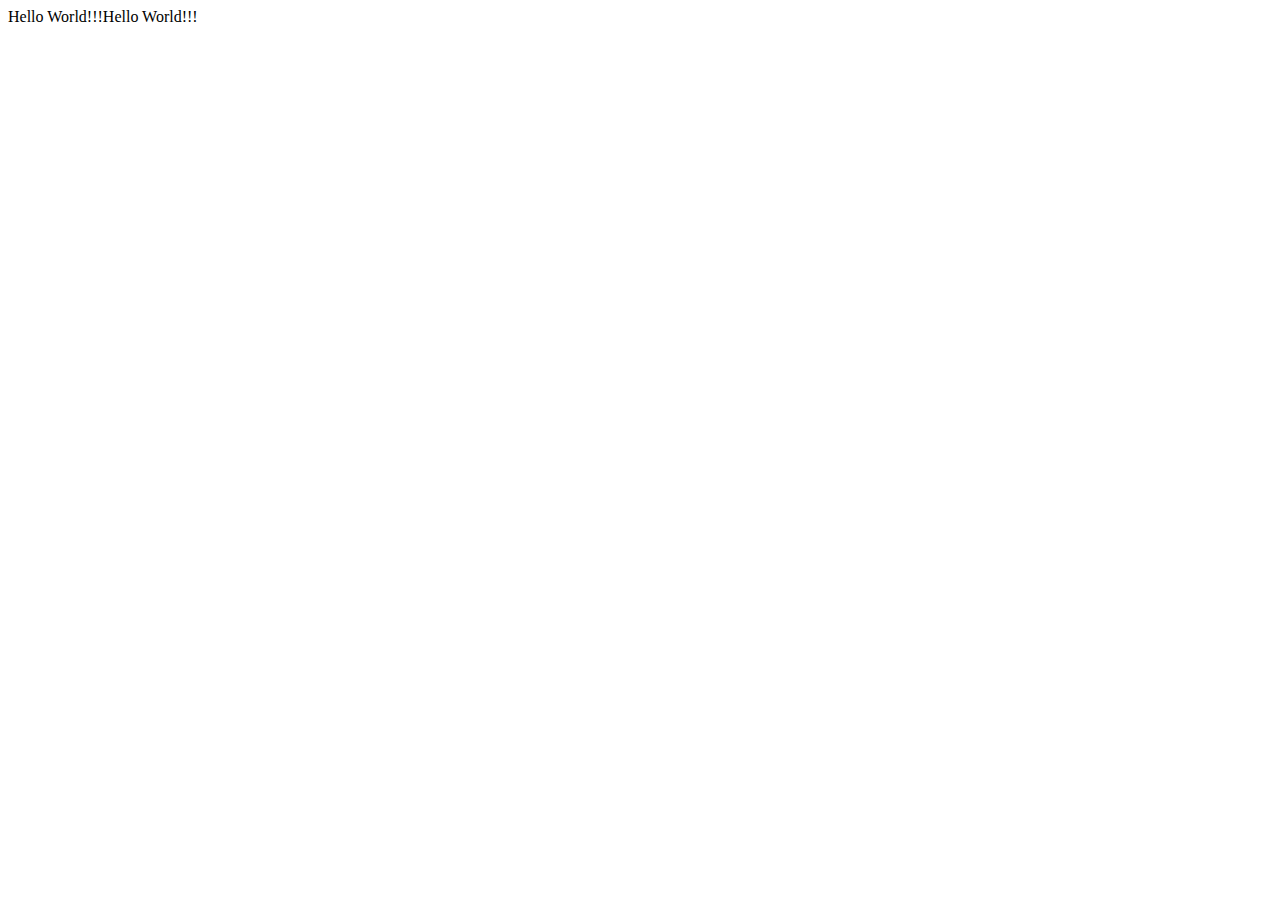
<file: Javascript Online Compiler _ JavaScript Online Editor _ Best Online JavaScript Editor _ Practice JavaScript Online _ JavaScript Editor Free _ JavaScript Editor With Preview_files/saved_resource.html>
<!-- saved from url=(0050)https://programmersportal.com/js-online-editor.php -->
<html><head><meta http-equiv="Content-Type" content="text/html; charset=UTF-8"><script>
window.onerror = (message, url, linenumber) =>{ let err = window.parent.document.getElementById("err");let errSpan =window.parent.document.getElementById("err-span"); errSpan.innerHTML = "<b>JavaScript Error: </b>"+message+" on line "+linenumber;err.style.display ="block";err.style.opacity = 1}
</script>
<script>
	document.write('Hello World!!!');
	// Write you JavaScript Code Here
</script></head><body style="overflow-wrap: break-word;">Hello World!!!</body></html>
</file>
